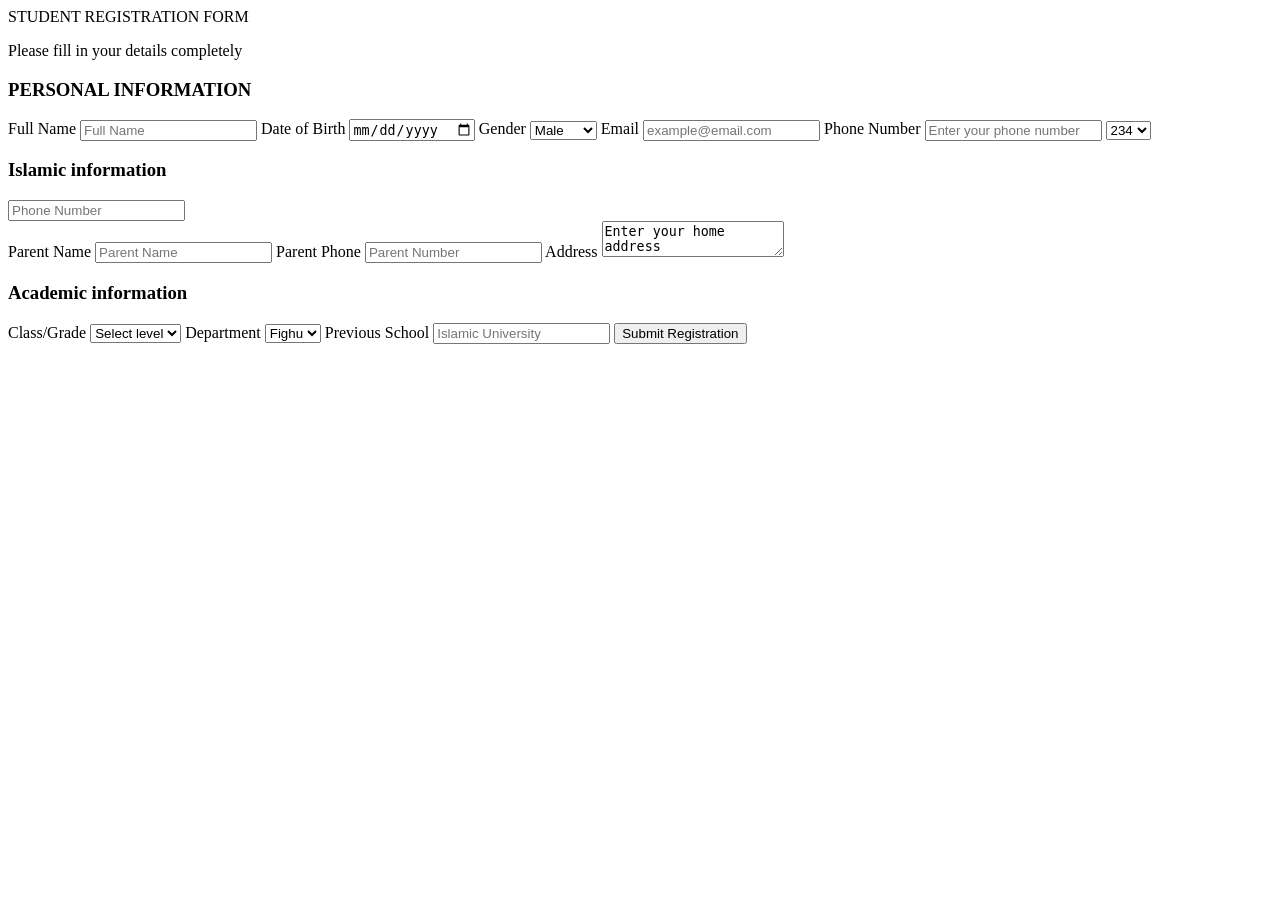
<file: form.html>
<!DOCTYPE html>
<html lang="en">
<head>
    <meta charset="UTF-8">
    <meta name="viewport" content="width=device-width, initial-scale=1.0">
    <title>Student aRegistration Form</title>

</head>
<body>
    <div>
        <header>STUDENT REGISTRATION FORM</header>
        <P>Please fill in your details completely</P>
        <form>
            <h3>PERSONAL INFORMATION</h3>
            <label>Full Name</label>
            <input type="text" placeholder="Full Name">
            <label>Date of Birth</label>
            <input type="date" placeholder="Date of Birth">
            <label>Gender</label>
           <select>
           <option>Male</option>
           <option>Female</option> 
           <option>Other</option>      
        </select>
            
            <!--contact information-->
           
        <label>Email</label>
        <input type  ="email" placeholder="example@email.com">
        <label>Phone Number</label>
        <input type="text" placeholder="Enter your phone number">
        <select>
            <option value="">234</option>
            <option value="">234</option>
            <option value="">234</option>
            <option value="">234</option>
            <option value="">234</option>
            <option value="">234</option>
            <option value="">234</option>
            <option value="">234</option>
            <option value="">234</option>
            <option value="">234</option>
        </select>
        </div>
         <!--Islamic information-->
         <div>
        <h3>Islamic information</h3>
        <input class="Tel" placeholder="Phone Number"> </div>
        <label>Parent Name</label>
        <input class="text" placeholder="Parent Name">
        <label>Parent Phone</label>
        <input class="Tel" placeholder="Parent Number">
        
            <label>Address</label>
            <textarea>Enter your home address</textarea>
        
        <h3>Academic information</h3>
        <label>Class/Grade</label>
        <select>
             <option>Select level</option>
            <option>100 level</option>
            <option>200 level</option>
            <option>300 level</option>
            <option>400 level</option>
        </select>

        <label>Department</label>
         <select>
            <option>Fighu</option>
            <option>Fighu</option>
            <option>Fighu</option>
         </select>
         <label>Previous School</label>
         <input class="text" placeholder="Islamic University">
         </div>
         <button class="submit">Submit Registration</button>
        </div>

    </form>

</body>
</html>
</file>
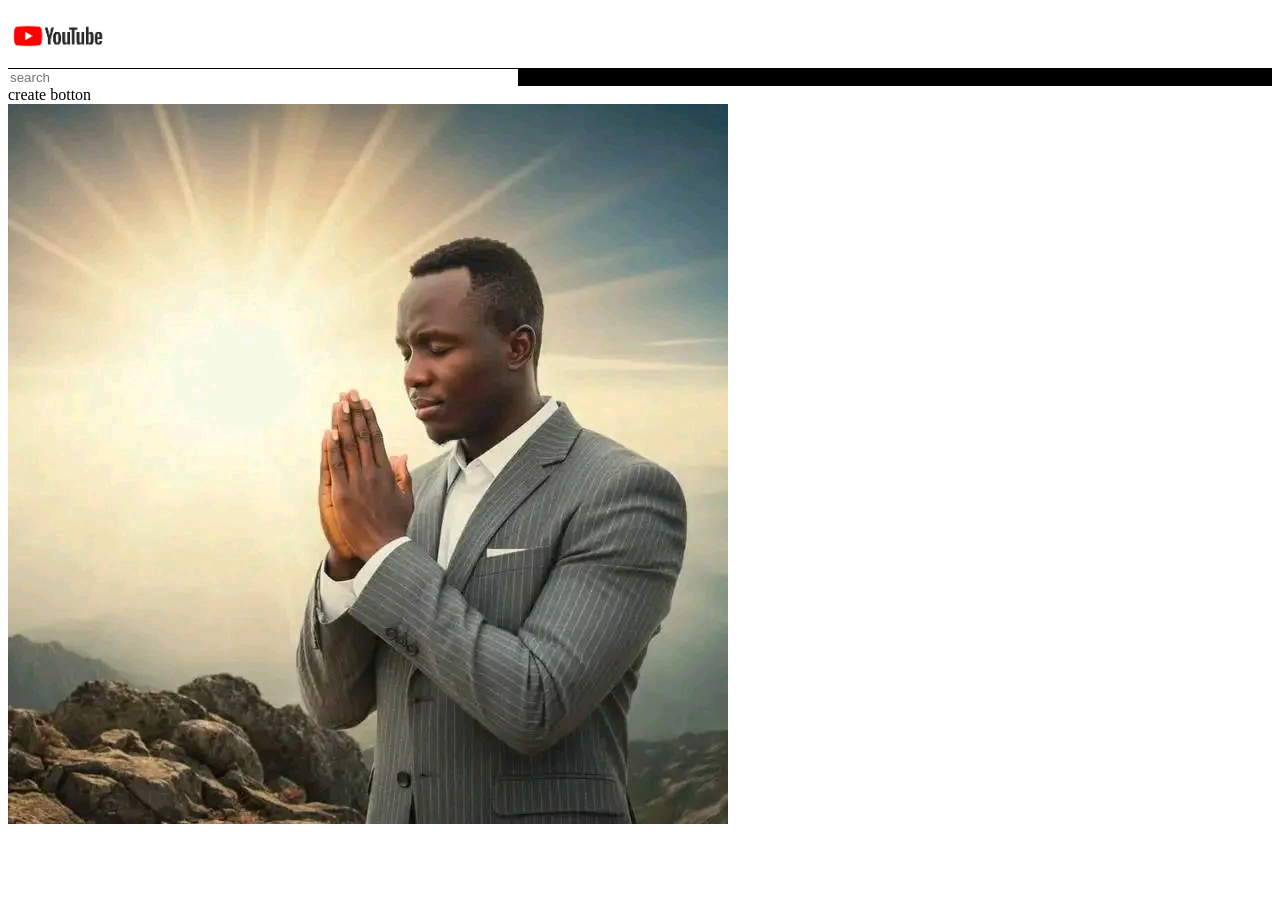
<file: youtube.html>
<!DOCTYPE html>
<html lang="en">
<head>
    <meta charset="UTF-8">
    <meta name="viewport" content="width=device-width, initial-scale=1.0">
    <title>Document</title>
</head>
<style> 
    
        display: flex;
        justify-content: space-between;
        align-items: center;
        .nav {
            background-color: red;
        }
   .logo {
    width: 100px;
   }
    .search-box {
        background-color: black;
    }
    .search-box input {
        width: 40%;
        border: 1px; solid
        border-radius: 25px;
    }
    .create-btn {
        width: 100px;
        height: 35px;
        border-radius: 25px; 
        border: none;
    }
    .profile picture
     width: 50px;
</style>
<body>
  <nav>
    <div class="left-box">
        <img class="logo" src="assets/youtube-logo-png-46020.png"/></div>
    <div class="middle-box">
        <div class="search-box"><input type="text" placeholder="search"/> </div>
        <div class="botton">create botton</div>
         <img src="assets/1743451185495.jpg" alt="profile picture">
    </div>
   
  
    
  </nav>  
</body>

</html>
</file>
